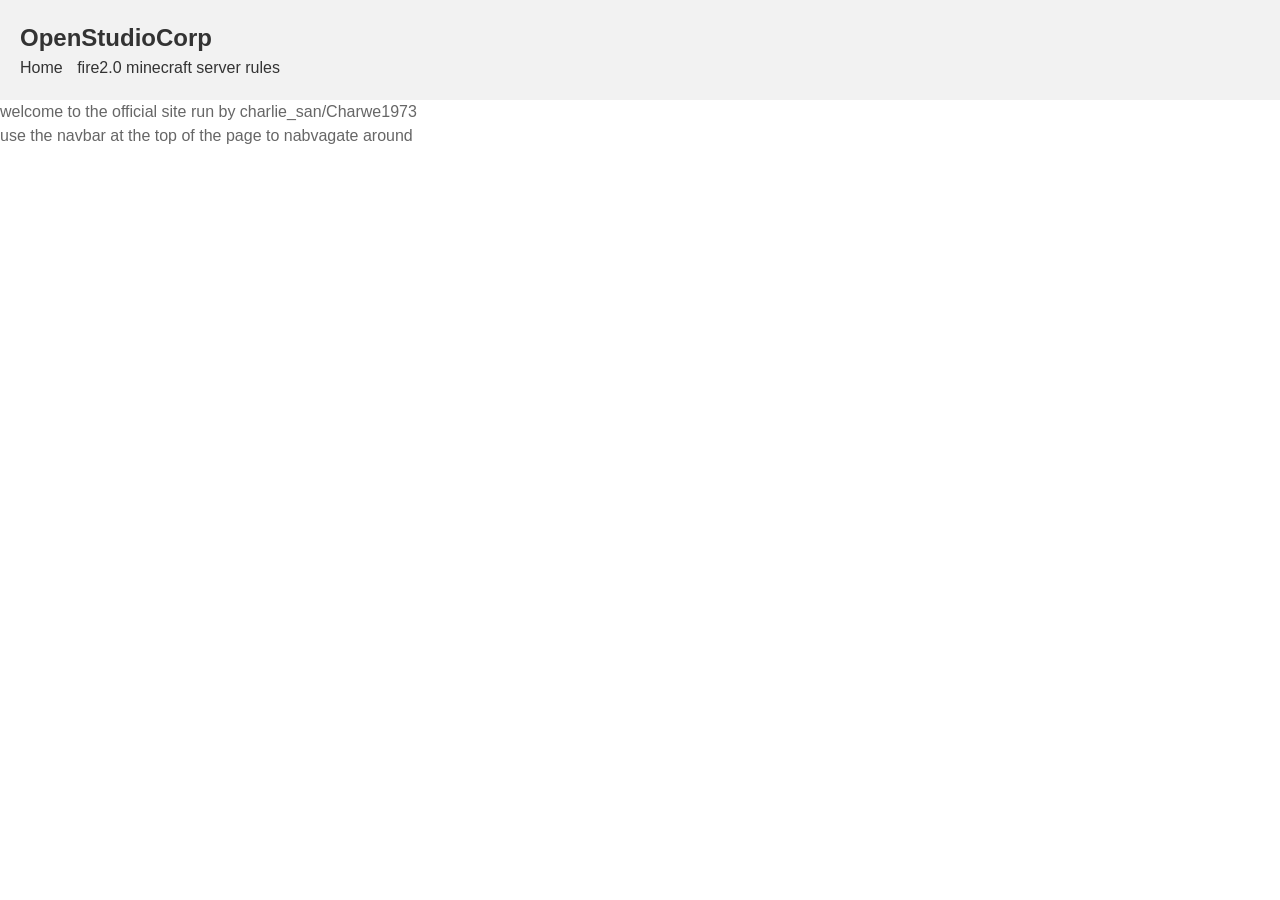
<file: index.html>
<!DOCTYPE html>
<html lang="en">
<head>
    <meta charset="UTF-8">
    <meta name="viewport" content="width=device-width, initial-scale=1.0">
    <title>things</title>
    <link rel="stylesheet" href="mains.css">
</head>
<body>
    <header>
        <h1>OpenStudioCorp</h1>
        <nav>
          <ul>
            <li><a href="index.html">Home</a></li>
            <li><a href="fire.html">fire2.0 minecraft server rules</a></li>
            
          </ul>
        </nav>
      </header>
    <p>welcome to the official site run by charlie_san/Charwe1973</p>
    <p>use the navbar at the top of the page to nabvagate around</p>
</body>
</html>
</file>
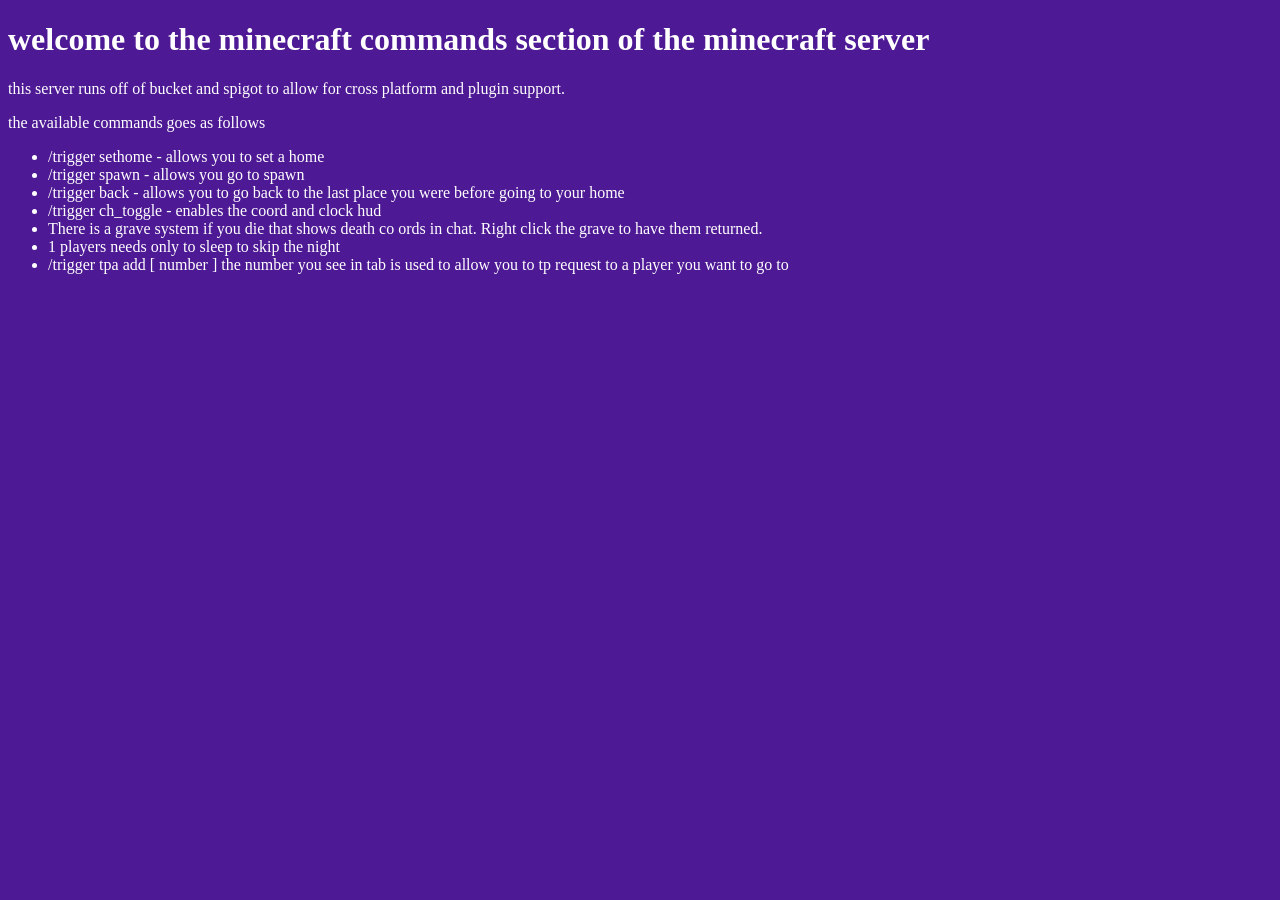
<file: commands.html>
<!DOCTYPE html>
<html lang="en">
<head>
    <meta charset="UTF-8">
    <meta name="viewport" content="width=device-width, initial-scale=1.0">
    <title>Minecraft commands</title>
</head>
<body>
    <h1>welcome to the minecraft commands section of the minecraft server</h1>
    <p>this server runs off of bucket and spigot to allow for cross platform and plugin support.</p>
    <p> the available commands goes as follows</p>
    <ul>
        <li>/trigger sethome - allows you to set a home</li>
        <li>/trigger  spawn - allows you go to spawn</li>
        <li>/trigger back - allows you to go back to the last place you were before going to your home</li>
        <li>/trigger ch_toggle - enables the coord and clock hud</li>
        <li>There is  a grave system if you die that shows death co ords in chat. Right click the grave to have them returned.</li>
        <li>1 players needs only to sleep to skip the night</li>
        <li>/trigger tpa add [ number ] the number you see in tab is used to allow you to tp request to a player you want to go to</li>
    </ul>
    <style>
        body {
            background-color: #4e1994;
            color: #ffffff;
            word-wrap: inherit;
            flex-wrap: wrap;
        }
        
    </style>
</body>
</html>
</file>
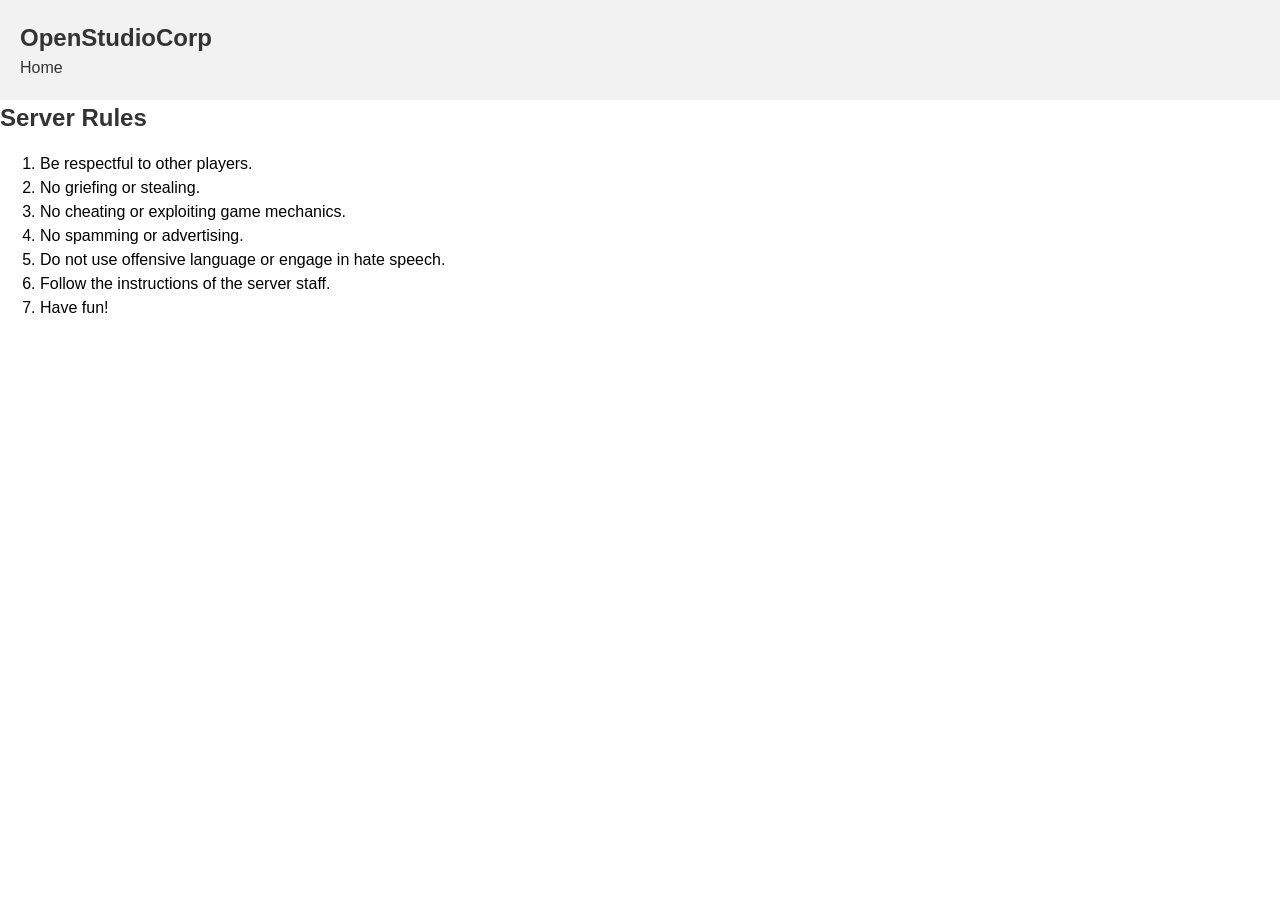
<file: fire.html>
<!DOCTYPE html>
<html lang="en">
<head>
    <meta charset="UTF-8">
    <meta name="viewport" content="width=device-width, initial-scale=1.0">
    <title>fire2.0</title>
    <link rel="stylesheet" href="mains.css">
</head>
<body>
    <header>
        <h1>OpenStudioCorp</h1>
        <nav>
          <ul>
            <li><a href="index.html">Home</a></li>
            </ul>
        </nav>
      </header>
      <h1>Server Rules</h1>
    <ol>
        <li>Be respectful to other players.</li>
        <li>No griefing or stealing.</li>
        <li>No cheating or exploiting game mechanics.</li>
        <li>No spamming or advertising.</li>
        <li>Do not use offensive language or engage in hate speech.</li>
        <li>Follow the instructions of the server staff.</li>
        <li>Have fun!</li>
    </ol>
</body>
</html>
</file>
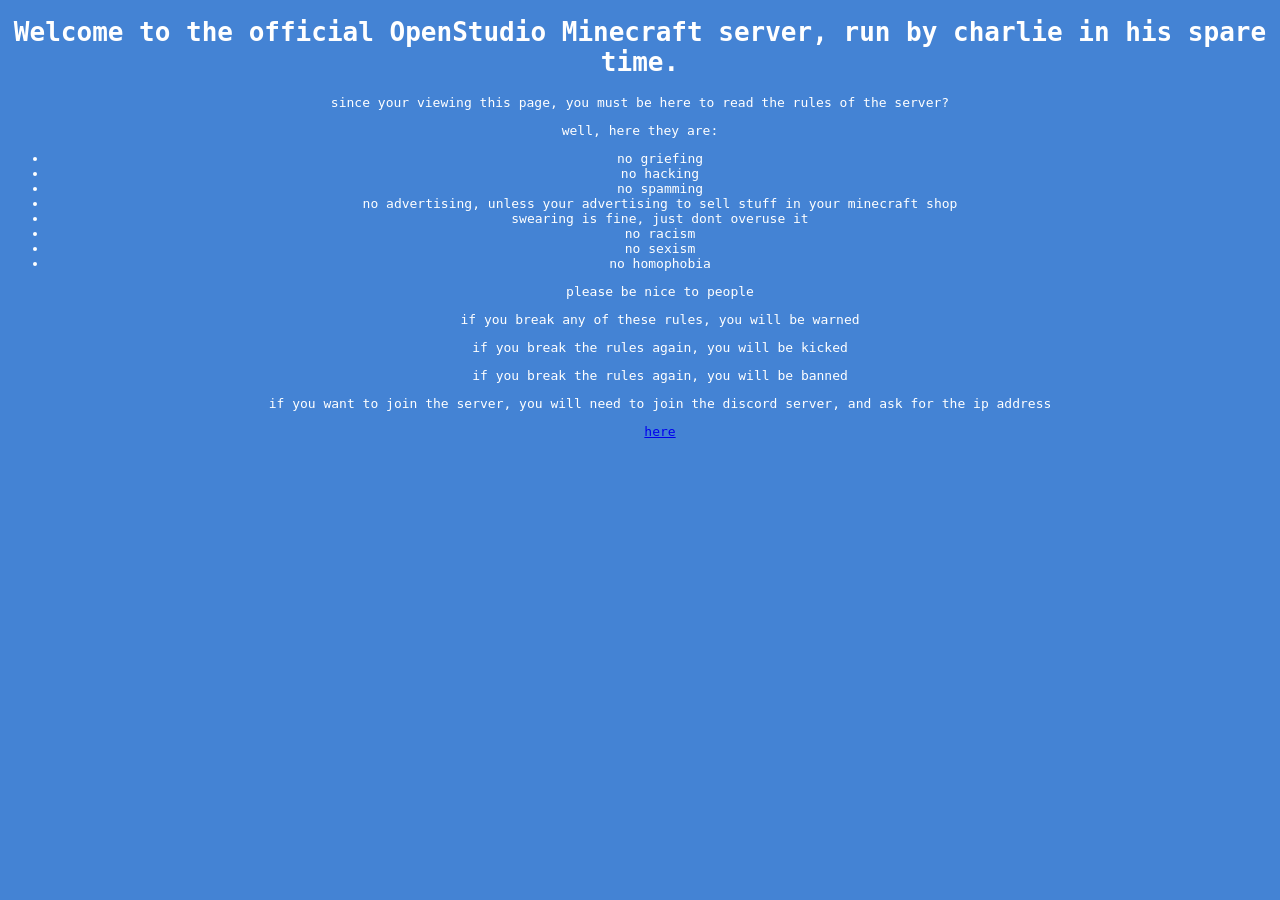
<file: minecraft.html>
<!DOCTYPE html>
<html lang="en">
<head>
    <meta charset="UTF-8">
    <meta name="viewport" content="width=device-width, initial-scale=1.0">
    <title>OpenStudio MineCraft Server</title>
</head>
<body>
    <h1>Welcome to the official OpenStudio Minecraft server, run by charlie in his spare time.</h1>
    <p>since your viewing this page, you must be here to read the rules of the server?</p>
    <p>well, here they are:</p>
    <ul>
        <li>no griefing</li>
        <li>no hacking</li>
        <li>no spamming</li>
        <li>no advertising, unless your advertising to sell stuff in your minecraft shop</li>
        <li>swearing is fine, just dont overuse it</li>
        <li>no racism</li>
        <li>no sexism</li>
        <li>no homophobia</li>
        <p>please be nice to people</p>
        <p>if you break any of these rules, you will be warned</p>
        <p>if you break the rules again, you will be kicked</p>
        <p>if you break the rules again, you will be banned</p>

        <p>if you want to join the server, you will need to join the discord server, and ask for the ip address</p>
        <a href="https://OpenStudioCorp.vercel.app">here</a>
    </ul>


</body>
<style>
    body {
        background-color: #4483d4;
        color: #ffffff;
    }
    h1 {
        text-align: center;
        font-family: monospace;
    }
    p {
        text-align: center;
        font-family: monospace;
    }
    ul {
        text-align: center;
        font-family: monospace;
    }
    a {
        text-align: center;
        font-family: monospace;
    }

    
</style>
</html>
</file>
<file: mains.css>
/* Reset default browser styles */
body, h1, h2, p, ul, li {
    margin: 0;
    padding: 0;
  }
  
  /* Set basic styling */ 
  body {
    font-family: Arial, sans-serif;
    line-height: 1.5;
  }
  
  header {
    background-color: #f2f2f2;
    padding: 20px;
  }
  
  h1 {
    color: #333;
    font-size: 24px;
  }
  
  nav ul {
    list-style: none;
  }
  
  nav li {
    display: inline;
    margin-right: 10px;
  }
  
  nav a {
    text-decoration: none;
    color: #333;
  }
  
  main {
    padding: 20px;
  }
  
  section {
    margin-bottom: 20px;
  }
  
  h2 {
    color: #333;
    font-size: 20px;
    margin-bottom: 10px;
  }
  
  p {
    color: #666;
  }
  
  footer {
    background-color: #f2f2f2;
    padding: 10px;
    text-align: center;
    color: #666;
  }
</file>
